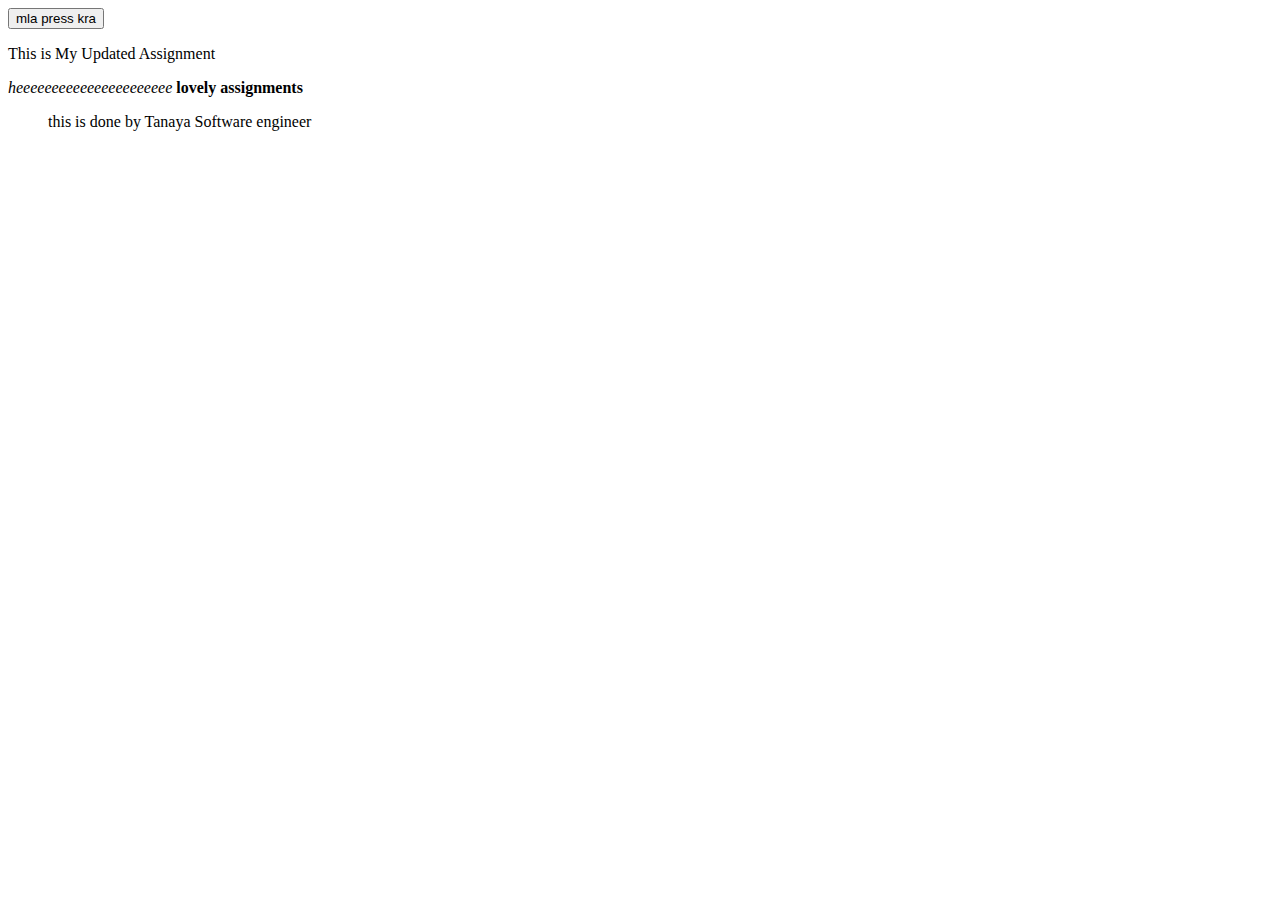
<file: index.html>
<!DOCTYPE html>
<head><title>cap</title>
    <link rel="stylesheet" href="index.css">
   
<script src="index.js"></script> 
</head>
<body>
    <button id="myBtn">mla press kra</button>
    <p>This is My Updated Assignment</p>
    <i>heeeeeeeeeeeeeeeeeeeeee</i>
    <b>lovely assignments</b>
   


    <ul>this is done by Tanaya Software engineer</ul>

</body>
</html>
</file>
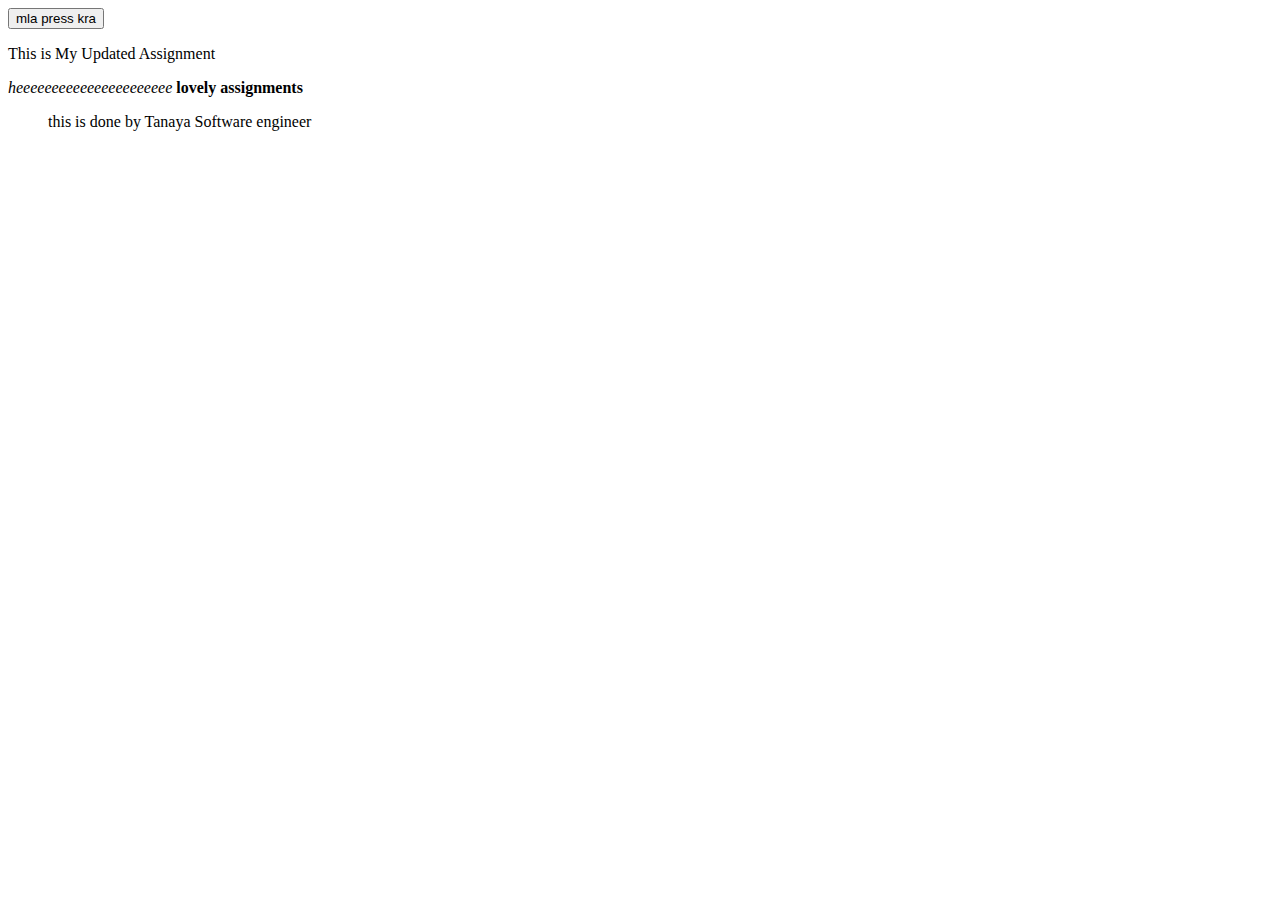
<file: Git_Assignments/index.html>
<!DOCTYPE html>
<head><title>cap</title>
    <link rel="stylesheet" href="index.css">
   
<script src="index.js"></script> 
</head>
<body>
    <button id="myBtn">mla press kra</button>
    <p>This is My Updated Assignment</p>
    <i>heeeeeeeeeeeeeeeeeeeeee</i>
    <b>lovely assignments</b>
   


    <ul>this is done by Tanaya Software engineer</ul>

</body>
</html>
</file>
<file: index.css>
.body {
    background-color: rgb(136, 136, 207);
}

.p {
    color:crimson;
}
</file>
<file: Git_Assignments/index.css>
.body {
    background-color: rgb(136, 136, 207);
}

.p {
    color:crimson;
}
</file>
